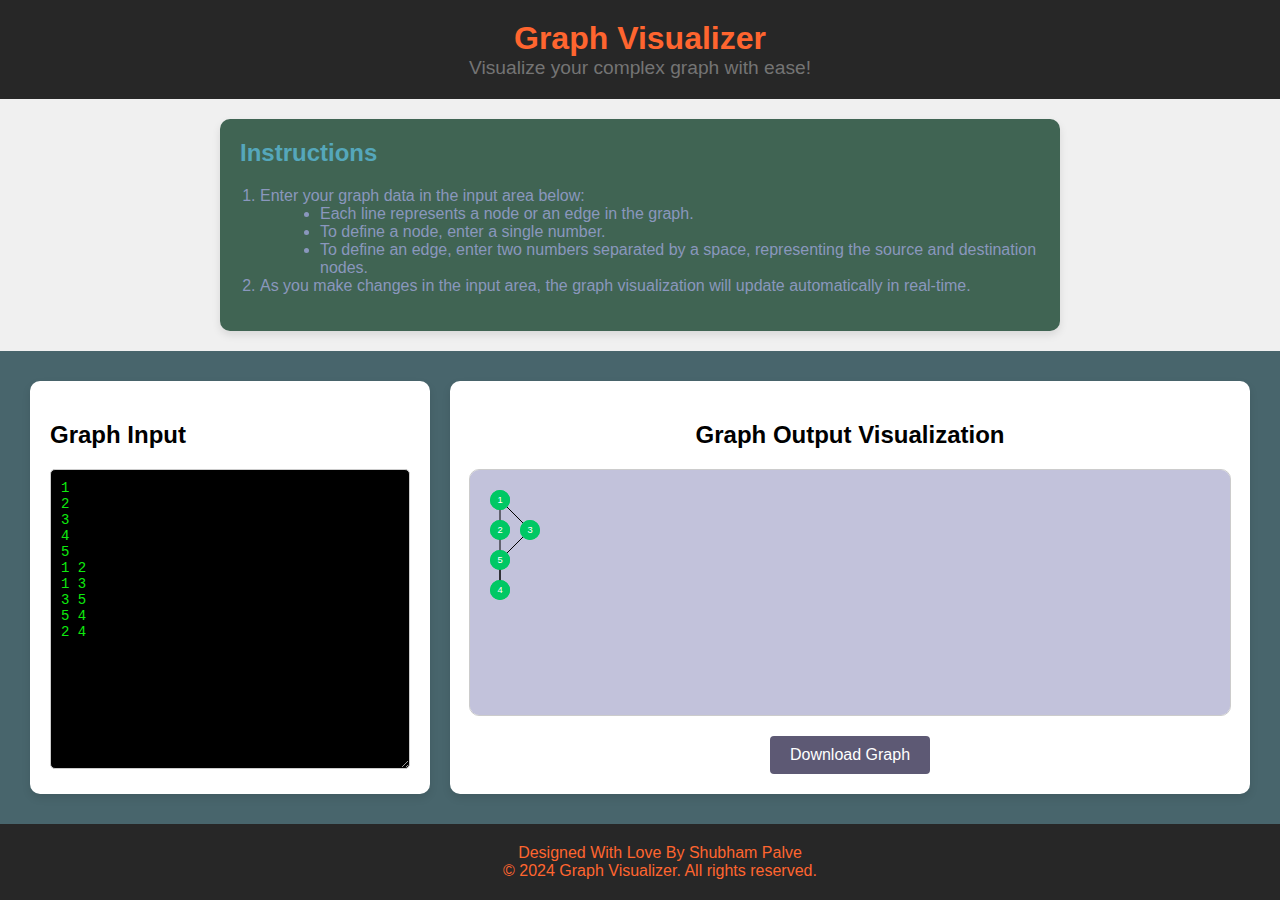
<file: Graph/index-1.html>
<!DOCTYPE html>
<html lang="en">
<head>
    <meta charset="UTF-8">
    <meta http-equiv="X-UA-Compatible" content="IE=edge">
    <meta name="viewport" content="width=device-width, initial-scale=1.0">
    <title>Graph Visualizer</title>
    <script src="https://ajax.googleapis.com/ajax/libs/jquery/3.6.1/jquery.min.js"></script>
    <script src="svgVisuScript.js"></script>
    <link rel="stylesheet" href="style-1.css">
</head>
<body>
    <div id="header">
        <h1>Graph Visualizer</h1>
        <p>Visualize your complex graph with ease!</p>
    </div>
    <div id="instructions">
        <h2>Instructions</h2>
        <ol>
            <li>Enter your graph data in the input area below:</li>
            <ul>
                <li>Each line represents a node or an edge in the graph.</li>
                <li>To define a node, enter a single number.</li>
                <li>To define an edge, enter two numbers separated by a space, representing the source and destination nodes.</li>
                </pre>
            </ul>
            <li>As you make changes in the input area, the graph visualization will update automatically in real-time.</li>
        </ol>
    </div>
    <div id="container">
        <div id="input-panel">
            <h2>Graph Input</h2>
            <textarea id="input"></textarea>
        </div>
        <div id="output-panel">
            <h2>Graph Output Visualization</h2>
            <div id="svg-container">
                <svg id="graph-svg"></svg>
              </div>
              <button id="download-btn">Download Graph</button>
        </div>
    </div>

    <div id="footer">
        <p>Designed With Love By Shubham Palve</p>
        <p>&copy; 2024 Graph Visualizer. All rights reserved.</p>
    </div>
</body>
</html>
</file>
<file: Graph/style-1.css>
body {
    font-family: 'Roboto', sans-serif;
    margin: 0;
    padding: 0;
    background-color: #f0f0f0;
    display: flex;
    flex-direction: column;
    min-height: 100vh;
}

#header {
    background-color: #272727; 
    /* color: #ffffff; */
    padding: 20px;
    text-align: center;
}

#header h1 {
    margin: 0;
    font-size: 2em;
    color: #ff652f;
}

#header p {
    margin: 0;
    font-size: 1.2em;
    color: #747474;
}

#container {
    display: flex;
    flex: 1;
    padding: 20px;
    background: #48656c;
    box-sizing: border-box;
}

#input-panel, #output-panel {
    background-color: #ffffff;
    padding: 20px;
    margin: 10px;
    box-shadow: 0 4px 8px rgba(0, 0, 0, 0.1);
    border-radius: 10px;
    flex: 1;
    box-sizing: border-box;
}

#input-panel {
    max-width: 400px;
}

#input {
    width: 100%;
    background-color: black;
    color: #0eeb0e;
    min-height: 300px;
    border: 1px solid #ccc;
    border-radius: 5px;
    padding: 10px;
    font-size: 14px;
    resize: vertical;
    box-sizing: border-box;
}

#output-panel {
    display: flex;
    flex-direction: column;
    align-items: center;
    justify-content: center;
}

#svg-container {
    width: 100%;
    max-width: 800px;
    height: 100%;
    max-height: 600px;
    background-color: #6e6ea96b;
    border: 1px solid #ccc;
    border-radius: 10px;
    margin-bottom: 20px;
    overflow: auto;
}

#graph-svg {
    width: 100%;
    height: 100%;
}

#download-btn {
    display: inline-block;
    padding: 10px 20px;
    background-color: #5d5974; /* Material Green */
    color: white;
    border: none;
    text-align: center;
    text-decoration: none;
    font-size: 16px;
    cursor: pointer;
    border-radius: 4px;
    transition: background-color 0.3s ease;
}

#download-btn:hover {
    background-color: #388e3c; /* Darker Material Green */
}

#instructions {
background-color: #406453;
padding: 20px;
margin: 20px auto;
border-radius: 10px;
box-shadow: 0 4px 8px rgba(0, 0, 0, 0.1);
max-width: 800px;
color: #8a97bd;
}

#instructions h2 {
    margin-top: 0;
    color: #55a7bb; /* Material Orange */
}

#instructions ol {
    padding-left: 20px;
}

#instructions ul {
    list-style-type: disc;
    margin-left: 20px;
}

#footer {
    background-color: #272727; 
    color: #ff652f;
    padding: 20px;
    text-align: center;
    width: 100%;
}

#footer p {
    margin: 0;
}
</file>
